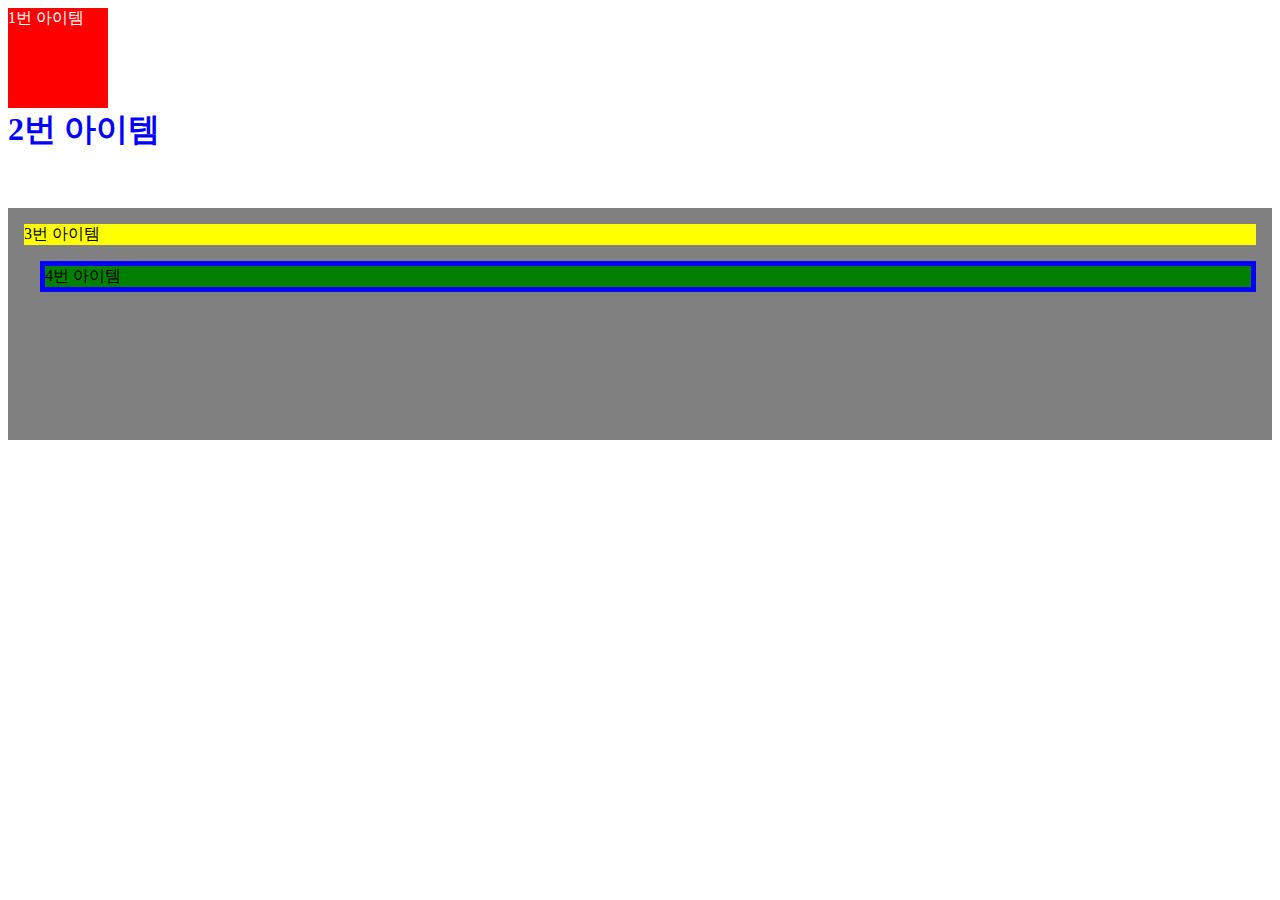
<file: others/learn-css-attribute.html>
<html>
  <head>
    <style type="text/css">
      #item1 {
        width: 100px;
        height: 100px;
        background-color: #ff0000;
        /* rgb(255,0,0), red */
        color: white;
      }
      #item2 {
        width: 300px;
        height: 100px;
        color: blue;
        font-size: 32px;
        font-weight: bold;
      }
      #item-list {
        height: 200px;
        background-color: gray;
        padding: 16px;
      }
      #item-list > #item3 {
        margin-bottom: 16px;
        background-color: yellow;
        /* bottum, top, right, left */
      }
      #item-list > #item4 {
        margin-left: 16px;
        background-color: green;
        border: 5px solid blue;
      }
    </style>
  </head>
  <body>
    <div id="item1">1번 아이템</div>
    <div id="item2">2번 아이템</div>
    <div id="item-list">
      <div id="item3">3번 아이템</div>
      <div id="item4">4번 아이템</div>
    </div>
  </body>
</html>
</file>
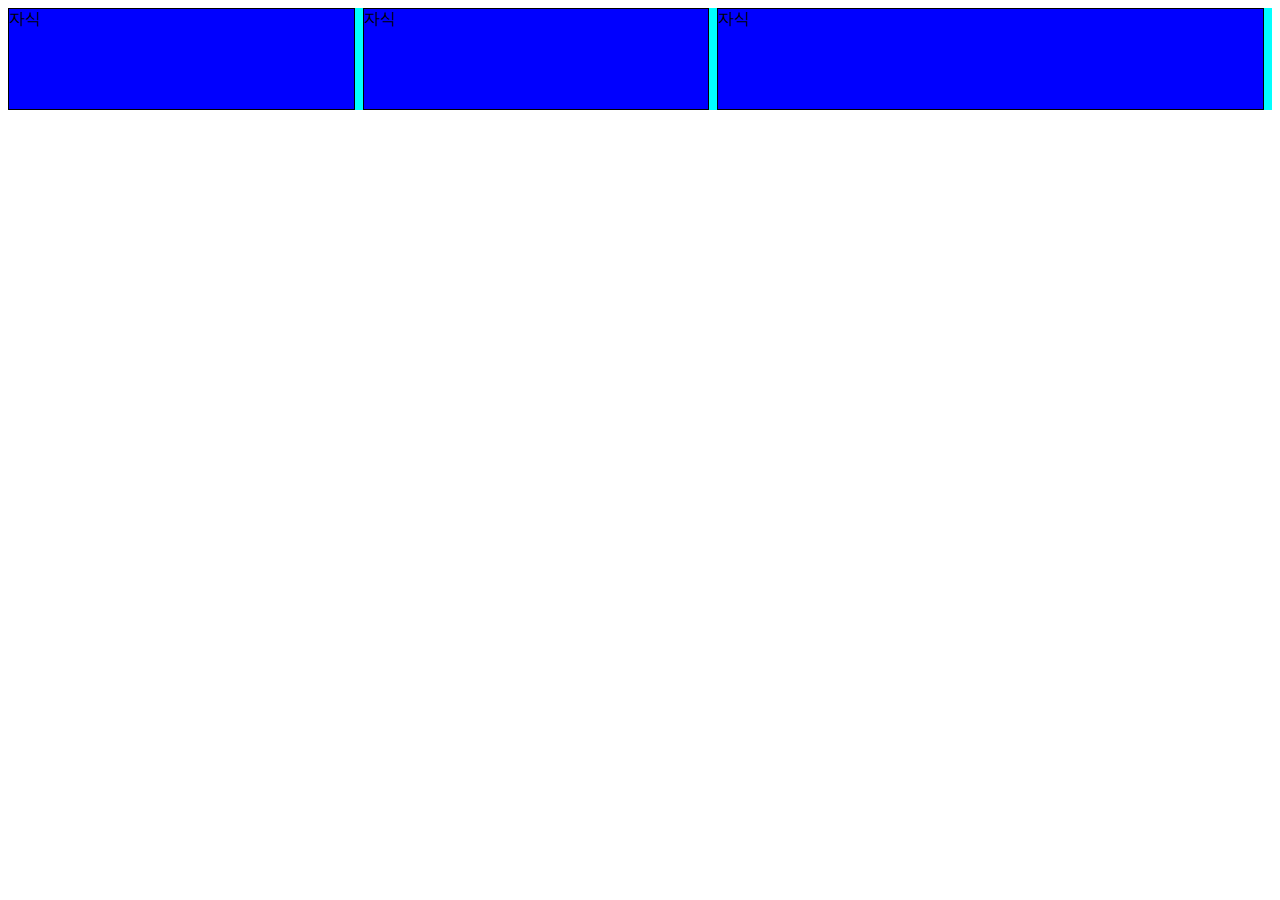
<file: others/learn-css-flexbox.html>
<html>
  <head>
    <style>
      .parent {
        background-color: aqua;
        display: flex;
        /* = flex-direction:row; */
        justify-content: center;
        /* 안의 item의 공통 위치 */
        align-items: center;
        /* 수직방향 */
      }

      .child {
        width: 100px;
        height: 100px;
        background-color: blue;
        margin-right: 8px;
        border: 1px solid black;
      }

      #child1 {
        /* flex-basis: auto; -> 자식의 기본 너비*/
        flex: 1;
        /* = 1 1 auto 
        auto --> 1:1...:1*/
        /* 증가너비(grow), 감소너비(shrink), 기본너비(basis) */
      }
      #child2 {
        flex: 1;
        /* flex-grow: 1; -> 해당 자식이 남은 너비를 다 먹음 */
      }
      #child3 {
        flex: 1 1 200px;
        /*증가너비 감소너비 기본너비*/

        /* flex-shrink: 1; -> 부모 너비가 줄어들 때, 줄어드는 비율 */
      }
    </style>
  </head>
  <!-- Flex의 핵심은 Container와 Item입니다. 
    Container(부모)의 첫째 자식이 되는 Item들을 
    Flex를 통해서 쉽게 정렬할 수 있습니다. -->
  <body>
    <div class="parent">
      <div id="child1" class="child">자식</div>
      <div id="child2" class="child">자식</div>
      <div id="child3" class="child">자식</div>
    </div>
  </body>
</html>
</file>
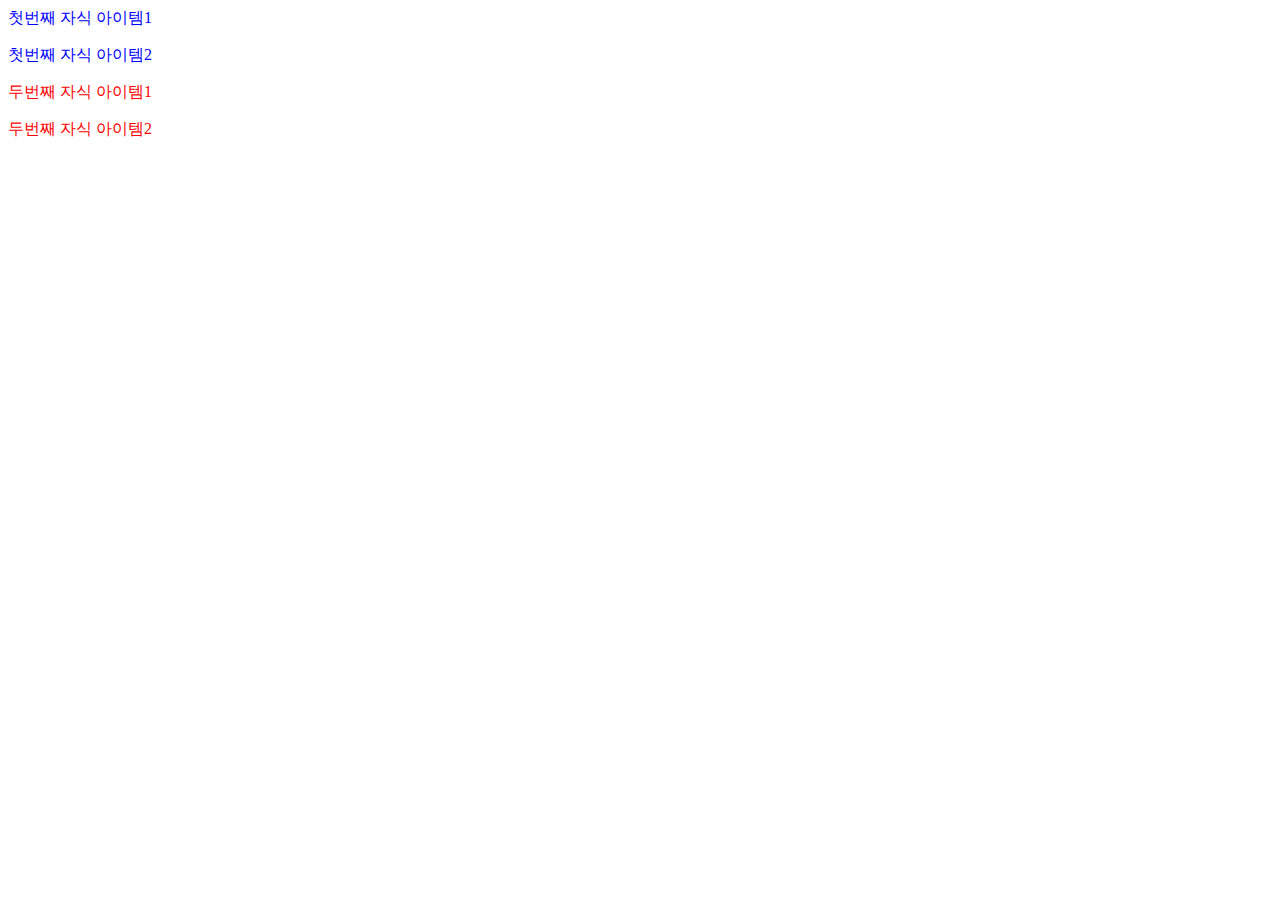
<file: others/learn-css.html>
<html>
  <head>
    <!---->
    <style type="text/css">
      /*하위 선택자*/
      #item-list p {
        color: red;
      }
      /* ctrl + / , 자식 선택자*/
      #item-list > p {
        color: blue;
      }
    </style>
  </head>
  <body>
    <div id="item-list">
      <p>첫번째 자식 아이템1</p>
      <p>첫번째 자식 아이템2</p>
      <div>
        <p>두번째 자식 아이템1</p>
        <p>두번째 자식 아이템2</p>
      </div>
    </div>
  </body>
</html>
</file>
